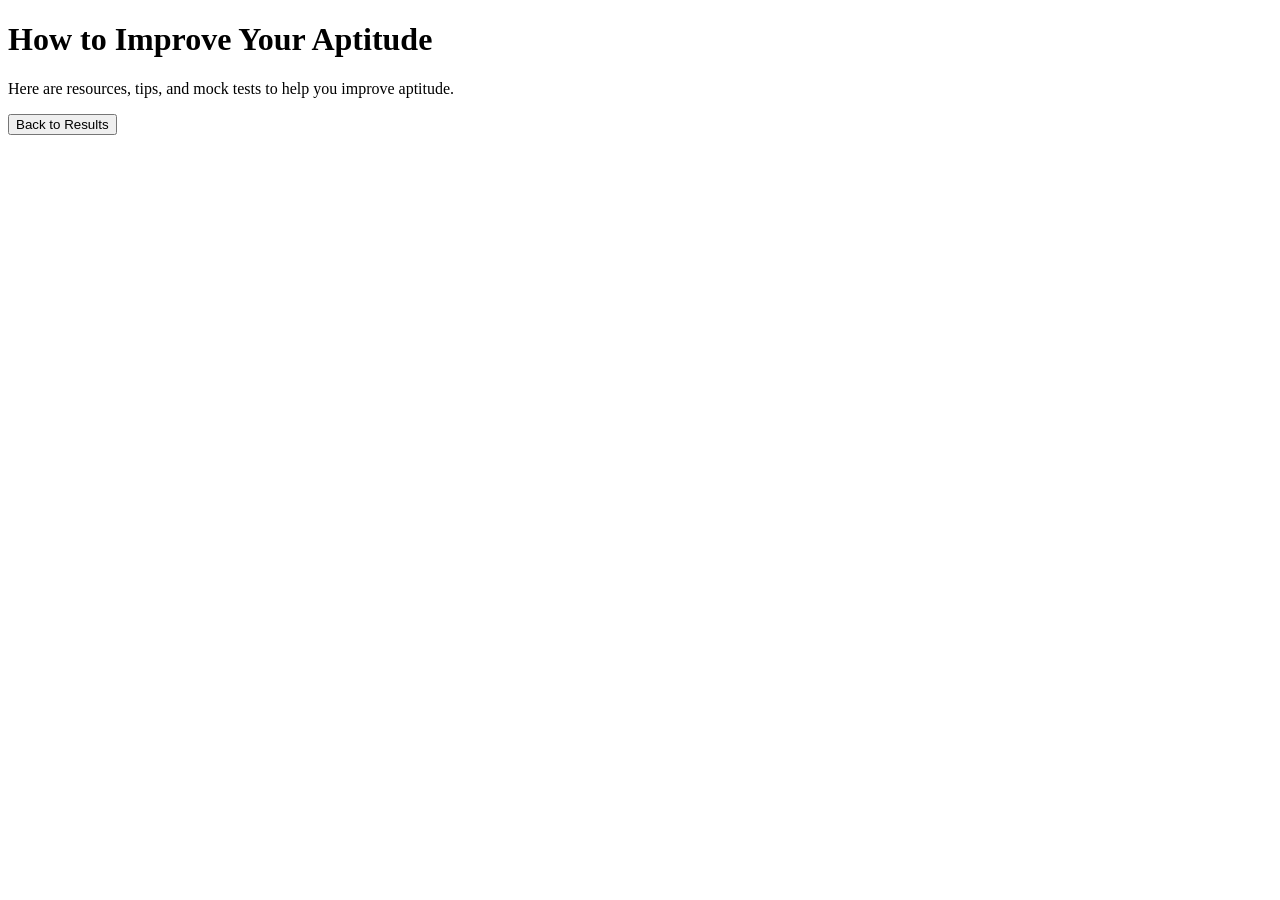
<file: templates/apti.html>
<!DOCTYPE html>
<html lang="en">
<head>
    <title>Improve Aptitude</title>
    <style>
        
    </style>
</head>
<body>
    <h1>How to Improve Your Aptitude</h1>
    <p>Here are resources, tips, and mock tests to help you improve aptitude.</p>
    <a href="{{ url_for('predict_datapoint') }}"><button>Back to Results</button></a>
</body>
</html>
</file>
